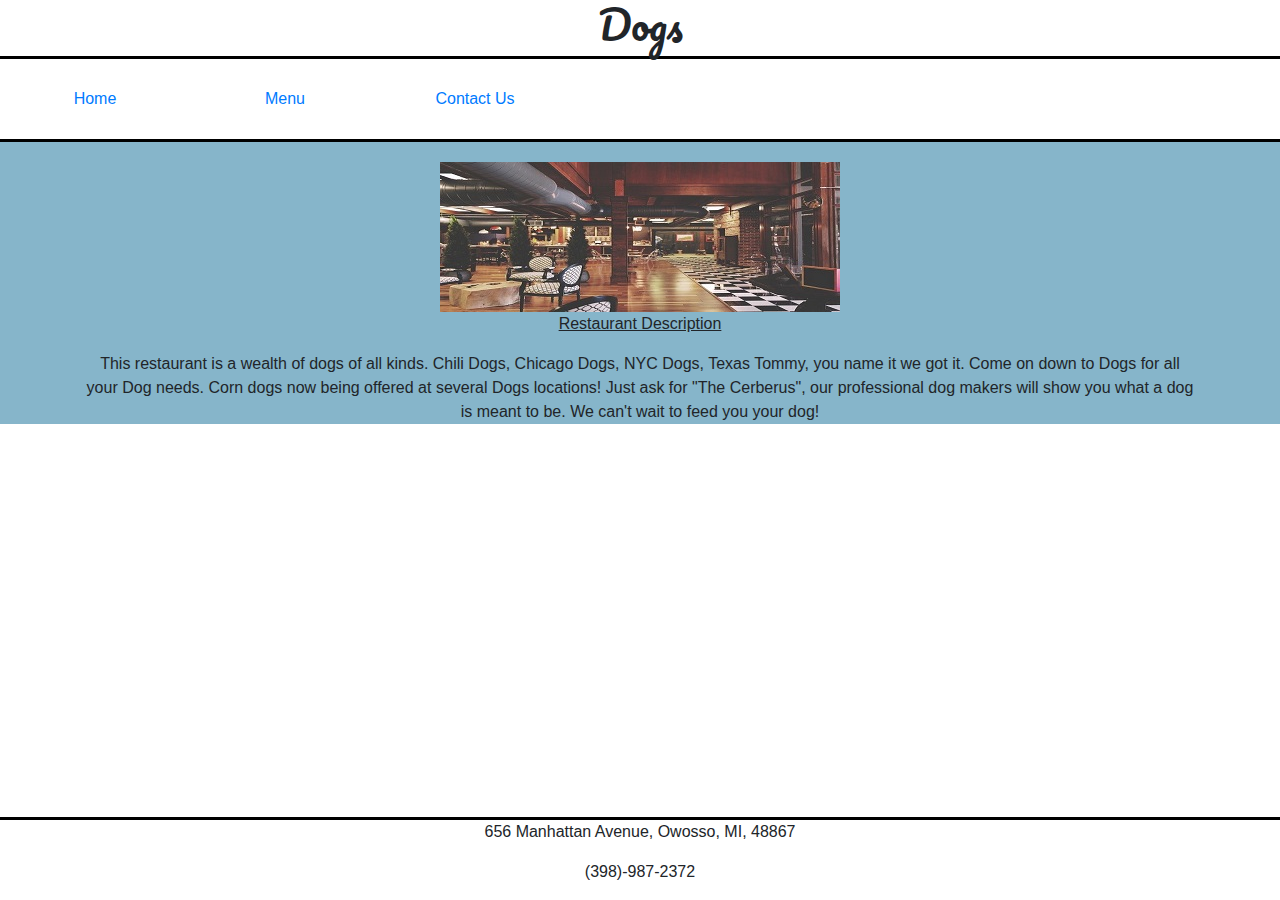
<file: RestaurantSite/Index.html>
<!DOCTYPE html>
<!--
	Name: AJ Borman
	Date Created: 1/10/20
	Most Recent Revision:
-->
<html lang="en">
	<head>
		<title>Home Page</title>
		<link href="https://fonts.googleapis.com/css?family=Pacifico&display=swap" rel="stylesheet">
		<link rel="stylesheet" href="https://stackpath.bootstrapcdn.com/bootstrap/4.4.1/css/bootstrap.min.css" integrity="sha384-Vkoo8x4CGsO3+Hhxv8T/Q5PaXtkKtu6ug5TOeNV6gBiFeWPGFN9MuhOf23Q9Ifjh" crossorigin="anonymous">
		<link href="styles/restaurantStyles.css" rel="stylesheet" type="text/css">
		<style>
		</style>
	</head>
	
	<body>
		<header>
			<h1>Dogs</h1>
		</header>	
		<nav >
			<p><a href="index.html">Home</a>
			<a href="menu.html">Menu</a>
			<a href="contact-us.html">Contact Us</a></p>
			<div class="clear-float"></div>
		</nav >
	<section>
		<article style="text-align: center; padding-top: 20px; background-color: rgb(134, 181, 202);">
			<div class="container">
				<img src="images/Dogs.jpg" alt="Image of Dogs Restaurant">
			<p><u>Restaurant Description</u></p>
			<p>This restaurant is a wealth of dogs of all kinds. Chili Dogs, Chicago Dogs, NYC Dogs, 
			Texas Tommy, you name it we got it. Come on down to Dogs for all your Dog needs. Corn dogs now being offered
			at several Dogs locations! Just ask for "The Cerberus", our professional dog makers will show you what a dog is meant to be.
			We can't wait to feed you your dog!</p>
			</div>
		</article>
	</section>
		
		<footer style="text-align: center;">
			<p>656 Manhattan Avenue, Owosso, MI, 48867</p>
			<p>(398)-987-2372</p>
		</footer>
		<script src="https://code.jquery.com/jquery-3.4.1.slim.min.js" integrity="sha384-J6qa4849blE2+poT4WnyKhv5vZF5SrPo0iEjwBvKU7imGFAV0wwj1yYfoRSJoZ+n" crossorigin="anonymous"></script>
            <script src="https://cdn.jsdelivr.net/npm/popper.js@1.16.0/dist/umd/popper.min.js" integrity="sha384-Q6E9RHvbIyZFJoft+2mJbHaEWldlvI9IOYy5n3zV9zzTtmI3UksdQRVvoxMfooAo" crossorigin="anonymous"></script>
            <script src="https://stackpath.bootstrapcdn.com/bootstrap/4.4.1/js/bootstrap.min.js" integrity="sha384-wfSDF2E50Y2D1uUdj0O3uMBJnjuUD4Ih7YwaYd1iqfktj0Uod8GCExl3Og8ifwB6" crossorigin="anonymous"></script>
	</body>
</html>
</file>
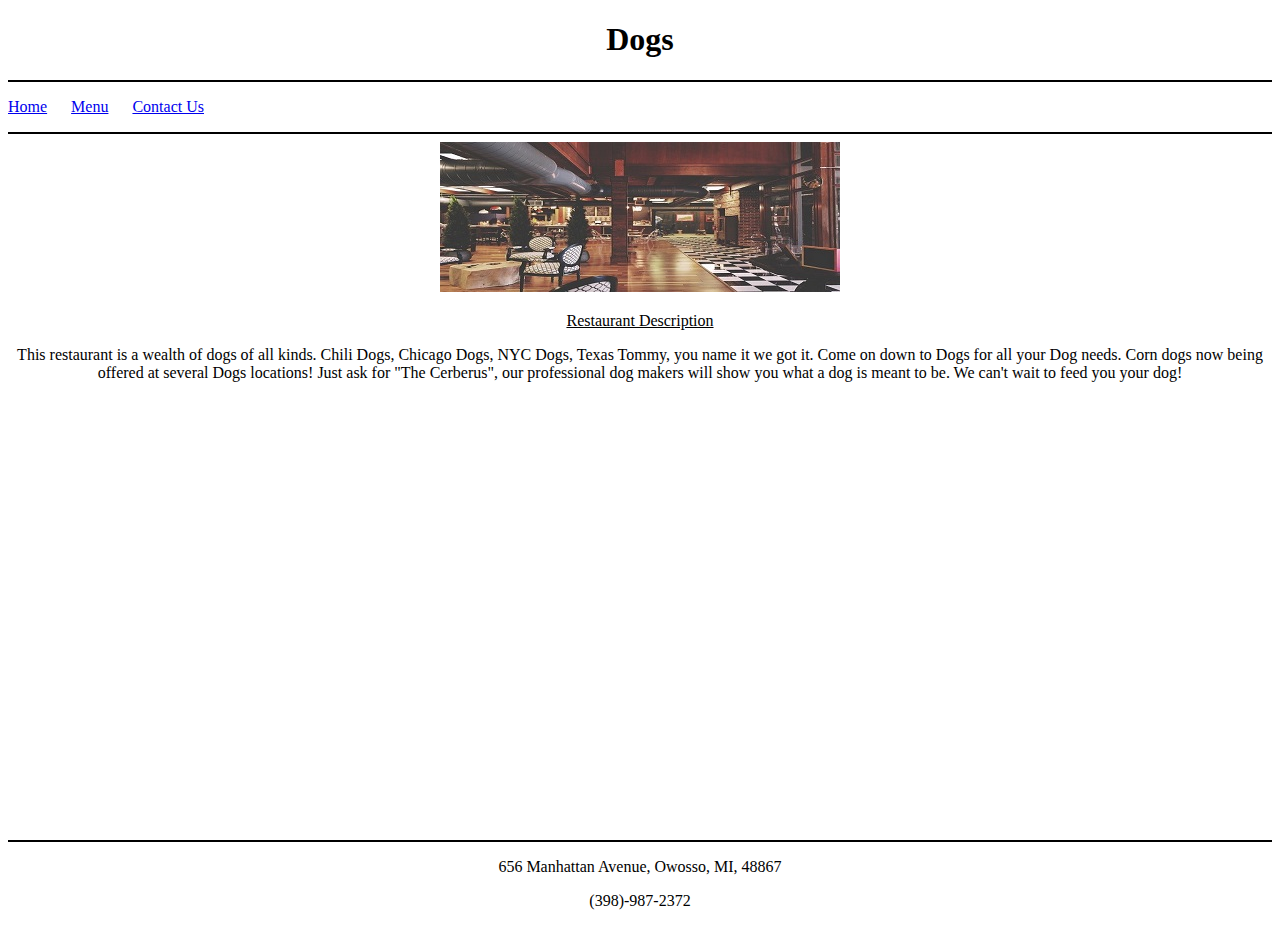
<file: RestaurantSite/RestaurantSite/Index.html>
<!DOCTYPE html>
<!--
	Name: AJ Borman
	Date Created: 1/10/20
	Most Recent Revision:
-->
<html lang="en">
	<head>
		<title>Home Page</title>
	</head>
	
	<body>
		<header>
			<h1><center>Dogs<center></h1>
		</header>
		
		<nav>
			<hr color="black"/>
				<p><a href="index.html">Home</a> &emsp;
				<a href="menu.html">Menu</a> &emsp;
				<a href="contact-us.html">Contact Us</a>
				</p>
			<hr color="black"/>
		</nav>
	<section>
		<article>
			<center><img src="images/Dogs.jpg"></center>
			<p><u><center>Restaurant Description<center></u></p>
			<p><center>This restaurant is a wealth of dogs of all kinds. Chili Dogs, Chicago Dogs, NYC Dogs, 
			Texas Tommy, you name it we got it. Come on down to Dogs for all your Dog needs. Corn dogs now being offered
			at several Dogs locations! Just ask for "The Cerberus", our professional dog makers will show you what a dog is meant to be.
			We can't wait to feed you your dog!
			
			</br></br><br><br><br><br></br></br></br><br><br><br><br><br><br><br><br><br><br><br><br><br><br><br><br><br>
			<hr color="black"/>
		<footer>
			<p><center>656 Manhattan Avenue, Owosso, MI, 48867</center></p>
			<p><center>(398)-987-2372</center></p>
		</footer>
	</body>
</html>
</file>
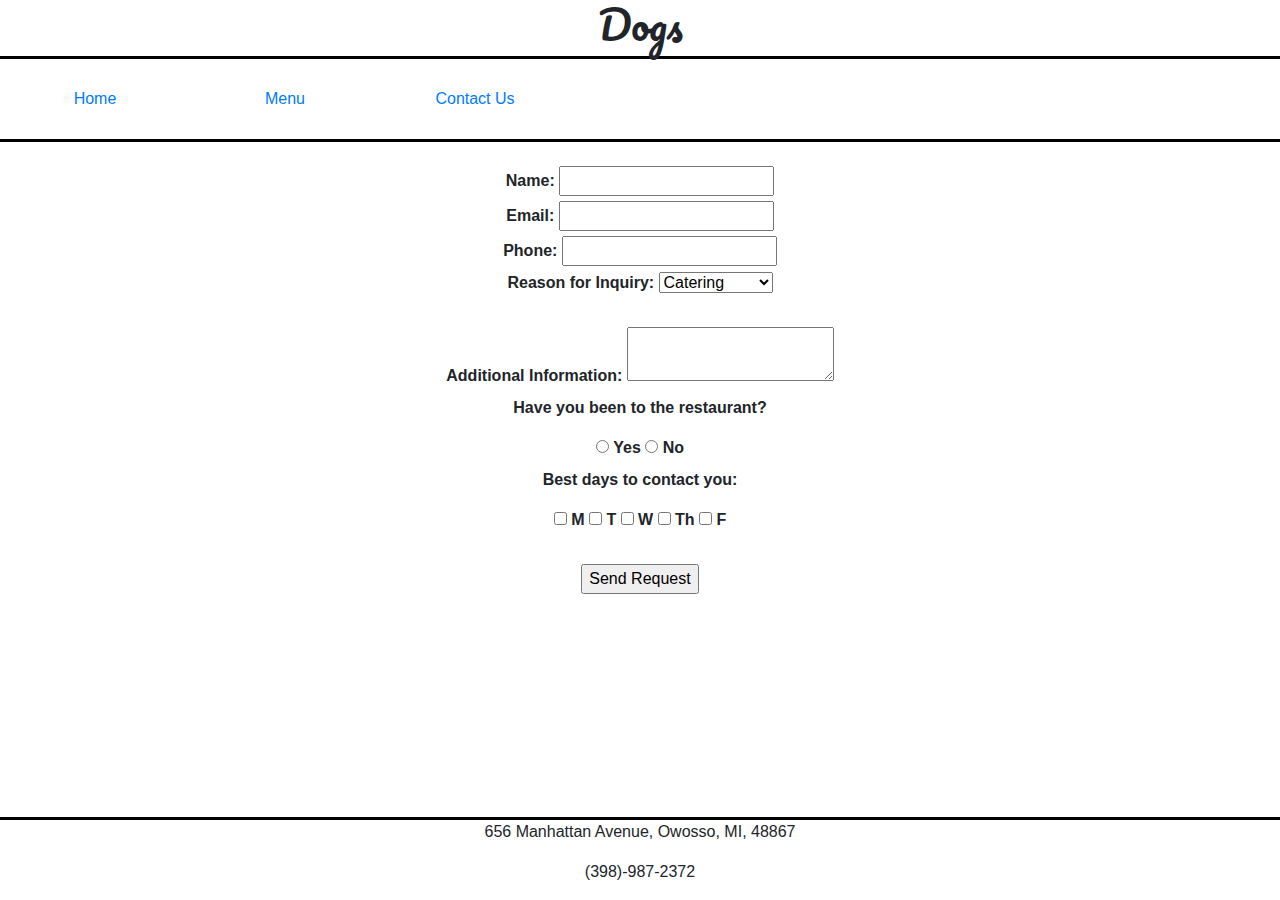
<file: RestaurantSite/contact-us.html>
<!DOCTYPE html>
<!--
	Name: AJ Borman
	Date Created: 1/10/20
	Most Recent Revision: 1/15/20
-->
<html lang="en">
	<head>
		<title>Contact Us</title>
		<style>
			form {
				text-align:center;
			}

		</style>
		<link href="https://fonts.googleapis.com/css?family=Pacifico&display=swap" rel="stylesheet">
		<link rel="stylesheet" href="https://stackpath.bootstrapcdn.com/bootstrap/4.4.1/css/bootstrap.min.css" integrity="sha384-Vkoo8x4CGsO3+Hhxv8T/Q5PaXtkKtu6ug5TOeNV6gBiFeWPGFN9MuhOf23Q9Ifjh" crossorigin="anonymous">
		<link href="styles/restaurantStyles.css" rel="stylesheet" type="text/css">
	</head>

	<body>
		<header>
			<h1>Dogs</h1>
		</header>
		
		<nav>
			<p><a href="index.html">Home</a>
			<a href="menu.html">Menu</a>
			<a href="contact-us.html">Contact Us</a></p>
			<div class="clear-float"></div>
		</nav>
	
	<form action="submit.html" method="POST">
		</br><label for="fullName">Name:</label>
		<input type="text" id="fullName" name="fullName"> </br>
		<label for="email">Email:</label>
		<input type="text" id="email" name="email"> </br>
		<label for="phone">Phone:</label>
		<input type="text" id="phone" name="phone"> </br>
		
		<label for="inqReason">Reason for Inquiry:</label>
		<select id="inqReason" name="inqReason">
			<option value="default" selected>Catering</option>
			<option value="party">Private Party</option>
			<option value="feedback">Feedback</option>
			<option value="other">Other</option>
		</select></br></br>
		
		<label for="info">Additional Information:</label>
			<textarea id="info" name="info"></textarea></br>
			
		<p>Have you been to the restaurant?</p>
			<input type="radio" id="choice1" name="beenTo" value="yes">
				<label for="choice1">Yes</label>
			<input type="radio" id="choice2" name="beenTo" value="no">
				<label for="choice2">No</label>
				
		<p>Best days to contact you:</p>
			<input type="checkbox" id="monday" name="day" value="monday">
				<label for="monday">M</label>
			<input type="checkbox" id="tuesday" name="day" value="tuesday">
				<label for="tuesday">T</label>
			<input type="checkbox" id="wednesday" name="day" value="wednesday">
				<label for="wednesday">W</label>
			<input type="checkbox" id="thursday" name="day" value="thursday">
				<label for="thursday">Th</label>
			<input type="checkbox" id="friday" name="day" value="friday">
				<label for="friday">F</label>
			</br></br>
		<input type="submit" name="submit" value="Send Request">
	</form>
		
		<footer>
			<p>656 Manhattan Avenue, Owosso, MI, 48867</p>
			<p>(398)-987-2372</p>
		</footer>
		<script src="https://code.jquery.com/jquery-3.4.1.slim.min.js" integrity="sha384-J6qa4849blE2+poT4WnyKhv5vZF5SrPo0iEjwBvKU7imGFAV0wwj1yYfoRSJoZ+n" crossorigin="anonymous"></script>
		<script src="https://cdn.jsdelivr.net/npm/popper.js@1.16.0/dist/umd/popper.min.js" integrity="sha384-Q6E9RHvbIyZFJoft+2mJbHaEWldlvI9IOYy5n3zV9zzTtmI3UksdQRVvoxMfooAo" crossorigin="anonymous"></script>
		<script src="https://stackpath.bootstrapcdn.com/bootstrap/4.4.1/js/bootstrap.min.js" integrity="sha384-wfSDF2E50Y2D1uUdj0O3uMBJnjuUD4Ih7YwaYd1iqfktj0Uod8GCExl3Og8ifwB6" crossorigin="anonymous"></script>
	</body>
</html>
</file>
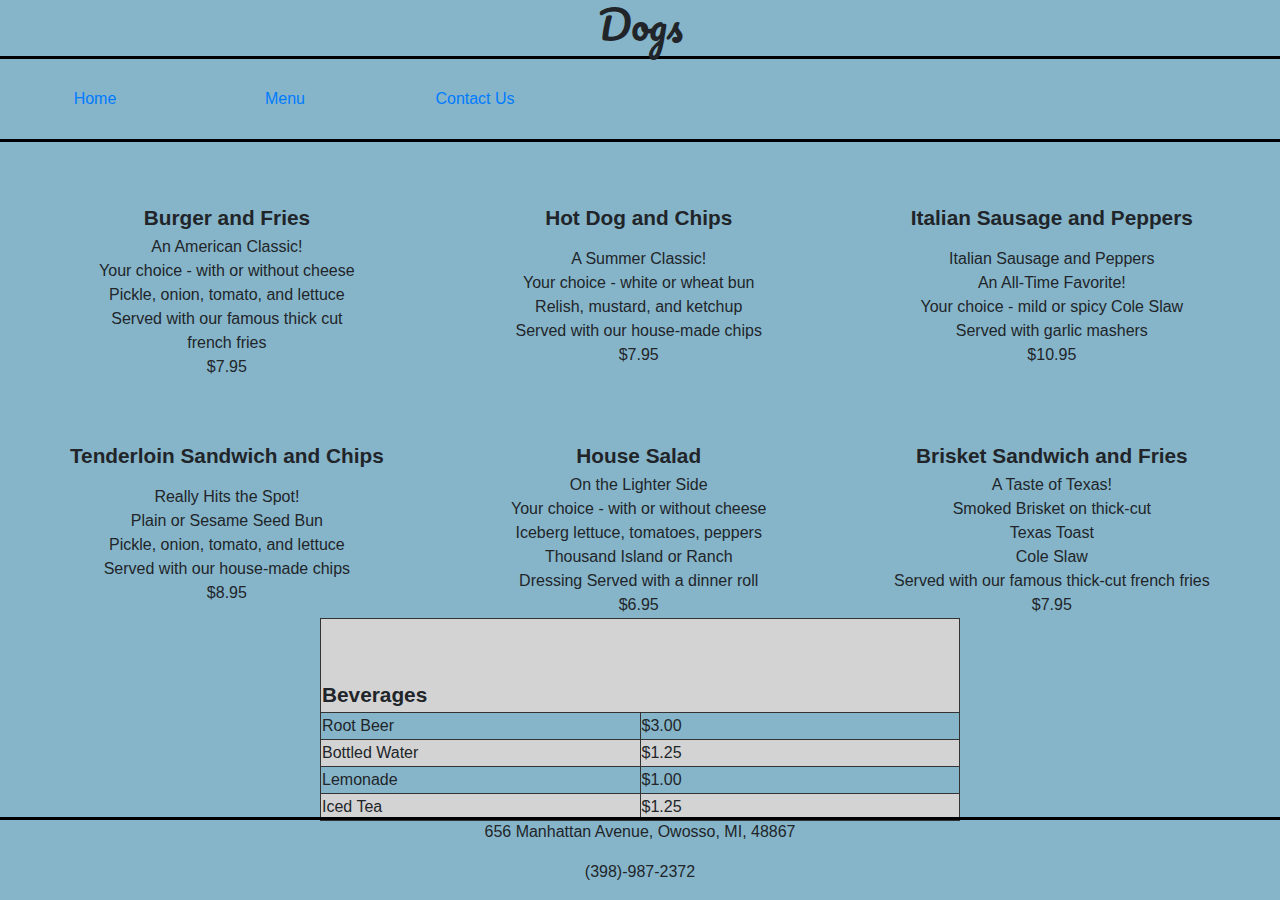
<file: RestaurantSite/menu.html>
<!DOCTYPE html>
<!--
	Name: AJ Borman
	Date Created: 1/10/20
	Most Recent Revision:
-->
<html lang="en">
	<head>
		<title>Menu</title>
	<style>
	footer {
		text-align:center;
		position:sticky;
		bottom: 0;
		width: 100%;
	}
	
	#table1 tr {
		text-align: center;
	}

	th {
		font-size: 1.3em;
		padding-top: 60px;
	}
	
	h1 {
		text-align: center;
	}

	body {
		position:relative;
		margin: 0;
	}

	#table2, #table2 td {
	width: 50%;
	margin: auto;
	border: 1px	solid #333;
	background-color: lightgrey;
}

	#table2 tr:nth-child(odd) td {
		background-color: rgb(134, 181, 202);

	}

	</style>
		<link href="https://fonts.googleapis.com/css?family=Pacifico&display=swap" rel="stylesheet">
		<link rel="stylesheet" href="https://stackpath.bootstrapcdn.com/bootstrap/4.4.1/css/bootstrap.min.css" integrity="sha384-Vkoo8x4CGsO3+Hhxv8T/Q5PaXtkKtu6ug5TOeNV6gBiFeWPGFN9MuhOf23Q9Ifjh" crossorigin="anonymous">
		<link href="styles/restaurantStyles.css" rel="stylesheet" type="text/css">
	</head>

	<body style="background-color: rgb(134, 181, 202);">
		<header>
			<h1>Dogs</h1>
		</header>
		
		<nav>
			<p><a href="index.html">Home</a>
			<a href="menu.html">Menu</a>
			<a href="contact-us.html">Contact Us</a></p>
			<div class="clear-float"></div>
		</nav>
		
	<section>
		<article>
			<table id=table1 width=100%>
				<tr>
					<th><strong>Burger and Fries</th></strong>
					<th><strong>Hot Dog and Chips</th></strong>
					<th><strong>Italian Sausage and Peppers</th></strong>
				</tr>
				<tr>
					<td>An American Classic!</br>
					Your choice - with or without cheese</br>
					Pickle, onion, tomato, and lettuce</br>
					Served with our famous thick cut</br>
					french fries</br>
					$7.95
					</td>
					<td>
					A Summer Classic!</br>
					Your choice - white or wheat bun</br>
					Relish, mustard, and ketchup</br>
					Served with our house-made chips</br>
					$7.95
					</td>
					<td>Italian Sausage and Peppers</br>
					An All-Time Favorite!</br>
					Your choice - mild or spicy Cole Slaw</br>
					Served with garlic mashers</br>
					$10.95
					</td>
					
				<tr>
					<th><strong>Tenderloin Sandwich and Chips</th></strong>
					<th><strong>House Salad</th></strong>
					<th><strong>Brisket Sandwich and Fries</th></strong>
				</tr>
				<tr>
					<td>Really Hits the Spot!</br>
					Plain or Sesame Seed Bun</br>
					Pickle, onion, tomato, and lettuce</br> 
					Served with our house-made chips</br>
					$8.95
					</td>
					<td>On the Lighter Side</br>
					Your choice - with or without cheese</br>
					Iceberg lettuce, tomatoes, peppers</br>
					Thousand Island or Ranch</br>
					Dressing Served with a dinner roll</br>
					$6.95
					</td>
					<td>A Taste of Texas!</br>
					Smoked Brisket on thick-cut</br>
					Texas Toast</br>
					Cole Slaw</br>
					Served with our famous thick-cut french fries</br>
					$7.95
				</tr>
			</table>
			<table id="table2">
				<thead>	
				<tr>
						<th colspan="2"><strong>Beverages</strong></th>
				</tr>
				</thead>
				<tbody>
					<tr>
						<td>Root Beer</td>
						<td>$3.00</td>
					</tr>
					<tr>
						<td>Bottled Water</td>
						<td>$1.25</td>
					</tr>
					<tr>
						<td>Lemonade</td>
						<td>$1.00</td>
					</tr>
					<tr>
						<td>Iced Tea</td>
						<td>$1.25</td>
					</tr>
				</tbody>
			</table>
			</article>
			</section>
			
		<footer>
			<p>656 Manhattan Avenue, Owosso, MI, 48867</p>
			<p>(398)-987-2372</p>
		</footer>
		<script src="https://code.jquery.com/jquery-3.4.1.slim.min.js" integrity="sha384-J6qa4849blE2+poT4WnyKhv5vZF5SrPo0iEjwBvKU7imGFAV0wwj1yYfoRSJoZ+n" crossorigin="anonymous"></script>
		<script src="https://cdn.jsdelivr.net/npm/popper.js@1.16.0/dist/umd/popper.min.js" integrity="sha384-Q6E9RHvbIyZFJoft+2mJbHaEWldlvI9IOYy5n3zV9zzTtmI3UksdQRVvoxMfooAo" crossorigin="anonymous"></script>
		<script src="https://stackpath.bootstrapcdn.com/bootstrap/4.4.1/js/bootstrap.min.js" integrity="sha384-wfSDF2E50Y2D1uUdj0O3uMBJnjuUD4Ih7YwaYd1iqfktj0Uod8GCExl3Og8ifwB6" crossorigin="anonymous"></script>
	</body>
</html>
</file>
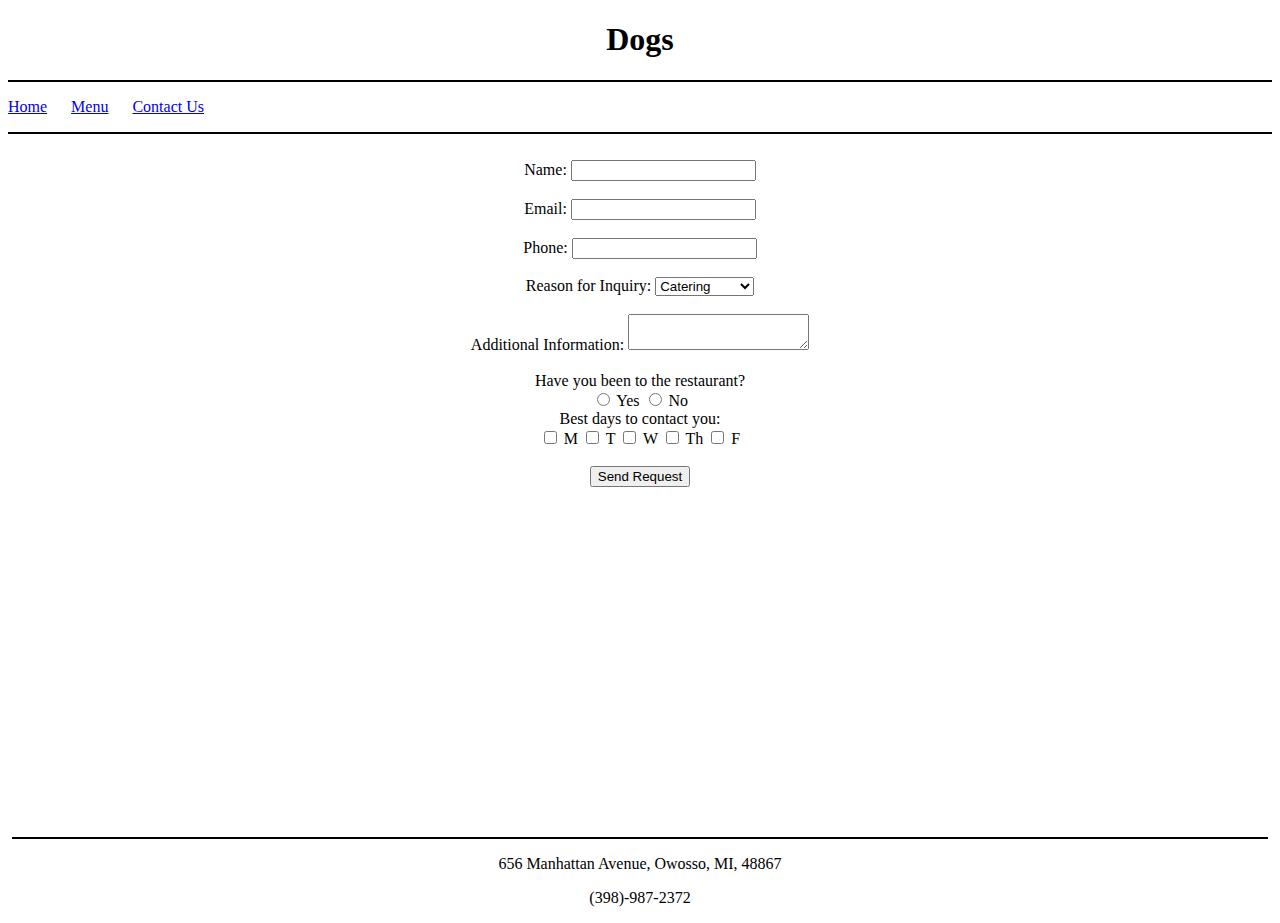
<file: RestaurantSite/RestaurantSite/contact-us.html>
<!DOCTYPE html>
<!--
	Name: AJ Borman
	Date Created: 1/10/20
	Most Recent Revision:
-->
<html lang="en">
	<head>
		<title>Contact Us</title>
	</head>
	
	<body>
		<header>
			<h1><center>Dogs</center></h1>
		</header>
		
		<nav>
		<hr / color="black">
			<p><a href="index.html">Home</a> &emsp;
			<a href="menu.html">Menu</a> &emsp;
			<a href="contact-us.html">Contact Us</a></p>
		<hr / color="black">
		</nav>
	
	<form action="submit.html" method="POST">
		</br><center><label for="fullName">Name:</label>
		<input type="text" id="fullName" name="fullName"></center> </br>
		<center><label for="email">Email:</label>
		<input type="text" id="email" name="email"></center> </br>
		<center><label for="phone">Phone:</label>
		<input type="text" id="phone" name="phone"></center> </br>
		
		<center><label for="inqReason">Reason for Inquiry:</label>
		<select id="inqReason" name="inqReason">
			<option value="default" selected>Catering</option>
			<option value="party">Private Party</option>
			<option value="feedback">Feedback</option>
			<option value="other">Other</option> </center> 
		</select></br></br>
		
		<center><label for="info">Additional Information:</label>
			<textarea id="info" name="info"></textarea></center></br>
			
		<legend>Have you been to the restaurant?</legend>
			<input type="radio" id="choice1" name="beenTo" value="yes">
				<label for="choice1">Yes</label>
			<input type="radio" id="choice2" name="beenTo" value="no">
				<label for="choice2">No</label>
				
		<legend>Best days to contact you:<legend>
			<input type="checkbox" id="monday" name="day" value="monday">
				<label for="monday">M</label>
			<input type="checkbox" id="tuesday" name="day" value="tuesday">
				<label for="tuesday">T</label>
			<input type="checkbox" id="wednesday" name="day" value="wednesday">
				<label for="wednesday">W</label>
			<input type="checkbox" id="thursday" name="day" value="thursday">
				<label for="thursday">Th</label>
			<input type="checkbox" id="friday" name="day" value="friday">
				<label for="friday">F</label>
			</br></br>
		<input type="submit" name="submit" value="Send Request">
		
		</br></br></br></br></br></br></br></br></br></br></br></br></br></br></br></br></br></br></br></br>
		<footer>
			<hr / color="black">
			<p><center>656 Manhattan Avenue, Owosso, MI, 48867</center></p>
			<p><center>(398)-987-2372</center></p>
		</footer>
	</body>
</html>
</file>
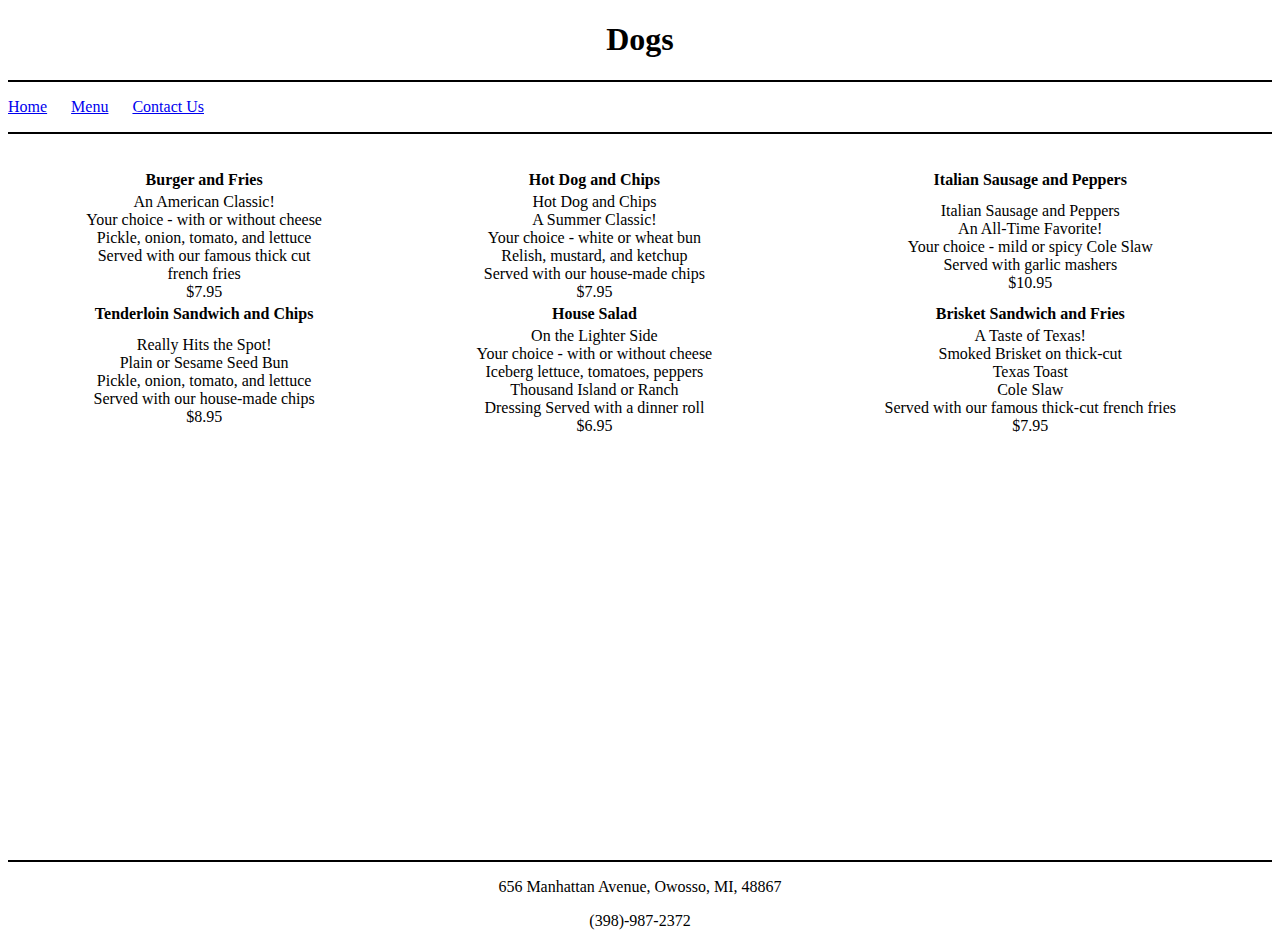
<file: RestaurantSite/RestaurantSite/menu.html>
<!DOCTYPE html>
<!--
	Name: AJ Borman
	Date Created: 1/10/20
	Most Recent Revision:
-->
<html lang="en">
	<head>
		<title>Menu</title>
	</head>

	<body>
		<header>
			<h1><center>Dogs<center></h1>
		</header>
		
		<nav>
		<hr color="black">
		<p><a href="index.html">Home</a> &emsp;
		<a href="menu.html">Menu</a> &emsp;
		<a href="contact-us.html">Contact Us</a>
		<hr color="black">
		</p>
		</nav>
		
	<section>
		<article>
			&emsp;
			<table width="100%">
				<tr>
					<th><strong>Burger and Fries</th></strong>
					<th><strong>Hot Dog and Chips</th></strong>
					<th><strong>Italian Sausage and Peppers</th></strong>
				</tr>
				<tr>
					<td><center>An American Classic!</br>
					Your choice - with or without cheese</br>
					Pickle, onion, tomato, and lettuce</br>
					Served with our famous thick cut</br>
					french fries</br>
					$7.95
					</td></center>
					<td><center>Hot Dog and Chips</br>
					A Summer Classic!</br>
					Your choice - white or wheat bun</br>
					Relish, mustard, and ketchup</br>
					Served with our house-made chips</br>
					$7.95
					</td></center>
					<td><center>Italian Sausage and Peppers</br>
					An All-Time Favorite!</br>
					Your choice - mild or spicy Cole Slaw</br>
					Served with garlic mashers</br>
					$10.95
					</td></center>
					
				<tr>
					<th><strong>Tenderloin Sandwich and Chips</th></strong>
					<th><strong>House Salad</th></strong>
					<th><strong>Brisket Sandwich and Fries</th></strong>
				</tr>
				<tr>
					<td><center>Really Hits the Spot!</br>
					Plain or Sesame Seed Bun</br>
					Pickle, onion, tomato, and lettuce</br> 
					Served with our house-made chips</br>
					$8.95
					</td></center>
					<td><center>On the Lighter Side</br>
					Your choice - with or without cheese</br>
					Iceberg lettuce, tomatoes, peppers</br>
					Thousand Island or Ranch</br>
					Dressing Served with a dinner roll</br>
					$6.95
					</td></center>
					<td><center>A Taste of Texas!</br>
					Smoked Brisket on thick-cut</br>
					Texas Toast</br>
					Cole Slaw</br>
					Served with our famous thick-cut french fries</br>
					$7.95
				</tr>
			</table>
			
		<footer>
		</br></br></br></br></br></br></br></br></br></br></br></br></br></br></br></br></br></br></br></br></br></br></br>
		<hr / color="black">
		<p><center>656 Manhattan Avenue, Owosso, MI, 48867</center></p>
		
			<p><center>(398)-987-2372</center></p>
		</footer>
	</body>
</html>
</file>
<file: RestaurantSite/styles/restaurantStyles.css>
/*
Creator: AJ Borman
Date Created: 1/14/2020
Most Recent Revision:
*/

h1 {
    text-align: center;
    font-family: 'Pacifico', cursive;
}

body {
    min-height: 100vh;
    position: relative;
    margin: 0;
}

footer {
    text-align: center;
    position: absolute;
    bottom: 0;
    width: 100%;
    border-top: 3px solid black;

}

nav {
    border-top: 3px solid black;
    border-bottom: 3px solid black;
    margin-top: 4px;
}


nav a {
    padding: 8px;
    text-decoration: none;
    text-align: center;
    display: block;
    margin: 20px 20px;
    width: 150px;
    float: left;
}

nav a:hover{
    font-weight: bold;
    text-decoration: none;
}

nav a:visited {
    color: teal
}

.clear-float {
    clear:both;
}

label {
    font-weight: bold;
}

form p {
    font-weight: bold;
}
</file>
